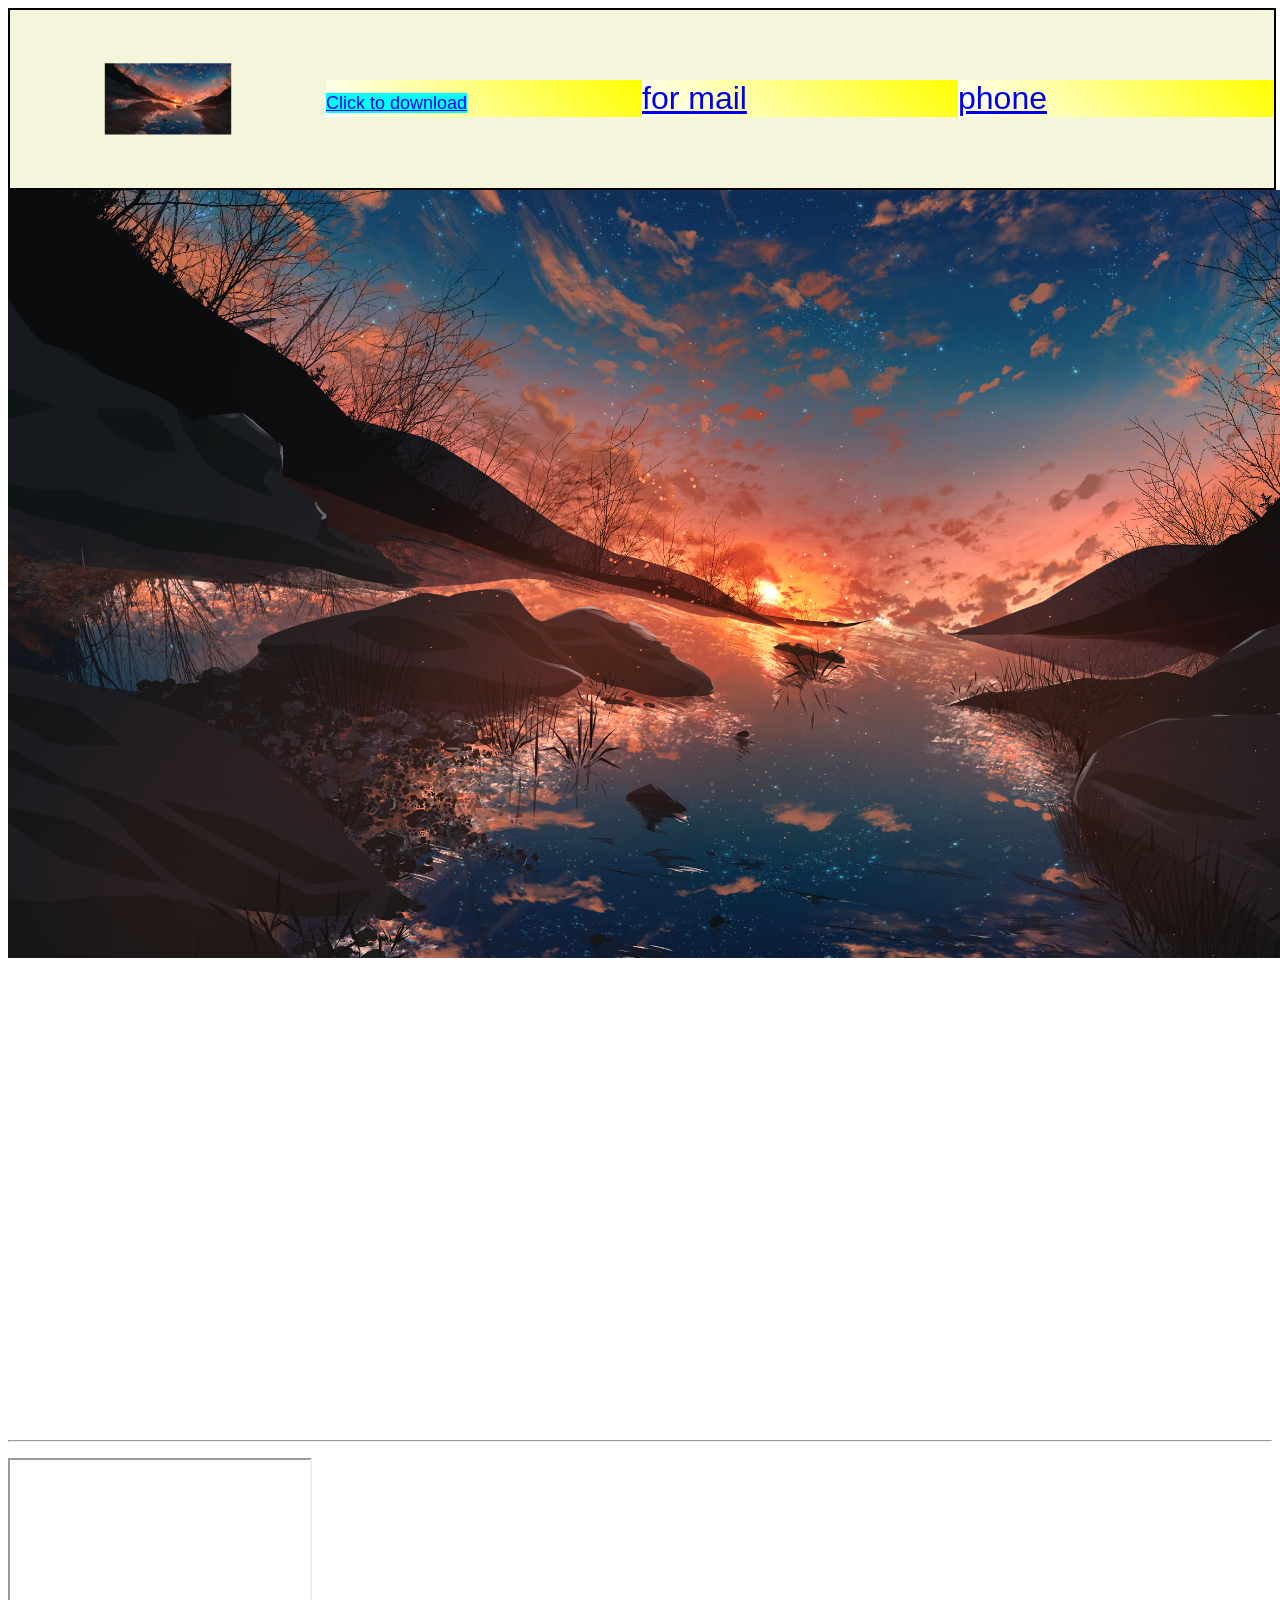
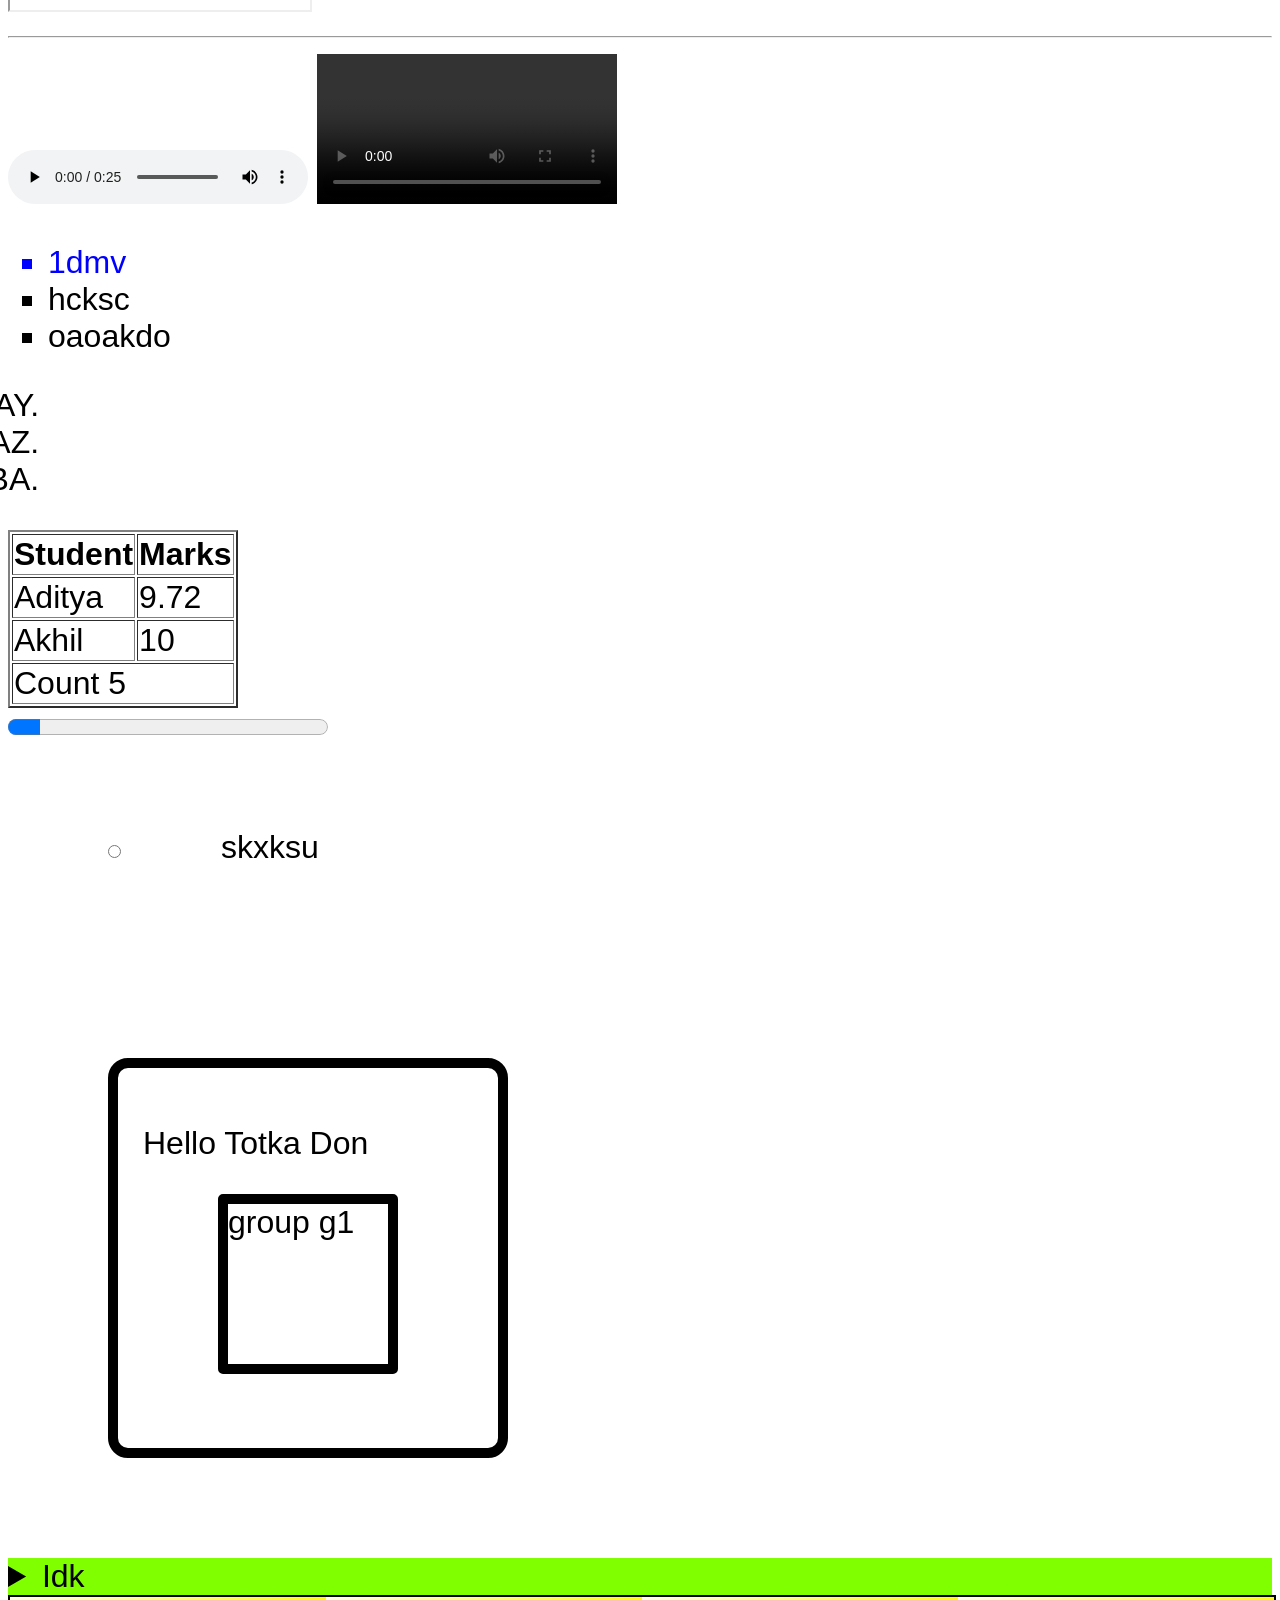
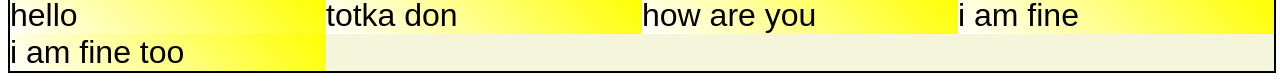
<file: index.html>
<!DOCTYPE html>
<html lang="en">
<head>
    <meta charset="UTF-8">
    <meta name="viewport" content="width=device-width, initial-scale=1.0">
    <title>Document</title>
    <link rel="stylesheet" href="style.css">
    <style>
        #anc{
            background-color: aqua;
            font-size: large;
        }
        body {
            font-size: 32px;
            overflow: auto;
        }
        details summary{
            background-color: chartreuse;
        }
        .pdiv{
            height: 400px;
            width: 400px;
            border: 10px solid black;
            border-radius: 5%;
            padding: 25px;
            margin: 100px;
            box-sizing: border-box;
        }
        .cdiv{
            height: 5em;
            width: 5em;
            border: 10px solid black;
            border-radius: 5px;
            margin: auto;
            margin-top: 10px;
        }
        .box{
            display: flex;
            border: 2px solid black;
            width: 100%;
            height: 40%;
            overflow: auto;
            justify-content: flex-start;
            align-items: center;
            background-color: beige;
            
            flex-wrap: wrap;
        }
        .cbox{
            height: 100%;
            width: 25%;
            object-fit: cover;
            
            background-image: linear-gradient(45deg,white,yellow);
        }
        
    </style>
</head>
<body>
    <nav>
        <div class="box">
            <img src="peakpx (1).jpg" alt="scenery" class="cbox" style="scale: 0.4;">
            <div class="cbox"><a href="peakpx (1).jpg" id="anc" download>Click to download</a></div>
            <div class="cbox"><a href="mailto:adityagupta8725@gmail.com">for mail</a></div>
            <div class="cbox"><a href="tel:+9199999999999999">phone</a></div>
        </div>
    </nav>
    <img src="peakpx (1).jpg" alt="scenery">
    <iframe src="https://www.google.com/maps/embed?pb=!1m18!1m12!1m3!1d27495.92465827259!2d76.6586581!3d30.521305399999996!2m3!1f0!2f0!3f0!3m2!1i1024!2i768!4f13.1!3m3!1m2!1s0x390fc32344a6e2d7%3A0x81b346dee91799ca!2sChitkara%20University!5e0!3m2!1sen!2sin!4v1783070271823!5m2!1sen!2sin" width="600" height="450" style="border:0;" allowfullscreen="" loading="lazy" referrerpolicy="strict-origin-when-cross-origin"></iframe>
    <hr><iframe src="https://www.wikipedia.org/" frameborder="100px"></iframe><hr>
    <audio controls>
        <source src="bombinsound-gentle-peaceful-gentle-music-26-second-499509.mp3">
    </audio>
    <video controls>
        <source src="">
    </video>
    <ul class="list-" type="square">
        <li style="color: blue;">1dmv</li>
        <li>hcksc</li>
        <li>oaoakdo</li>
    </ul>
    <ol class="lidtx" type="A" start="51">
        <li></li>
        <li></li>
        <li></li>
    </ol>
    <table border="2">
        <tr><th>Student</th><th>Marks</th></tr>
        <tr><td>Aditya</td><td >9.72</td></tr>
        <tr><td>Akhil</td><td>10</td></tr>
        <tr><td colspan="2">Count 5</td></tr>
    </table>
        <progress value="50" max="500"></progress><br>
        <input type="radio" name="mcq" style="margin: 100px;">skxksu <br>
        <div class="pdiv"><p>Hello Totka Don</p><div class="cdiv">group g1</div></div>
        <details>I dont know<summary>Idk</summary></details>

        <div class="box">
            <div class="cbox">hello</div>
            <div class="cbox">totka don</div>
            <div class="cbox">how are you</div>
            <div class="cbox">i am fine</div>
            <div class="cbox">i am fine too</div>
        </div>
</body>
</html>
</file>
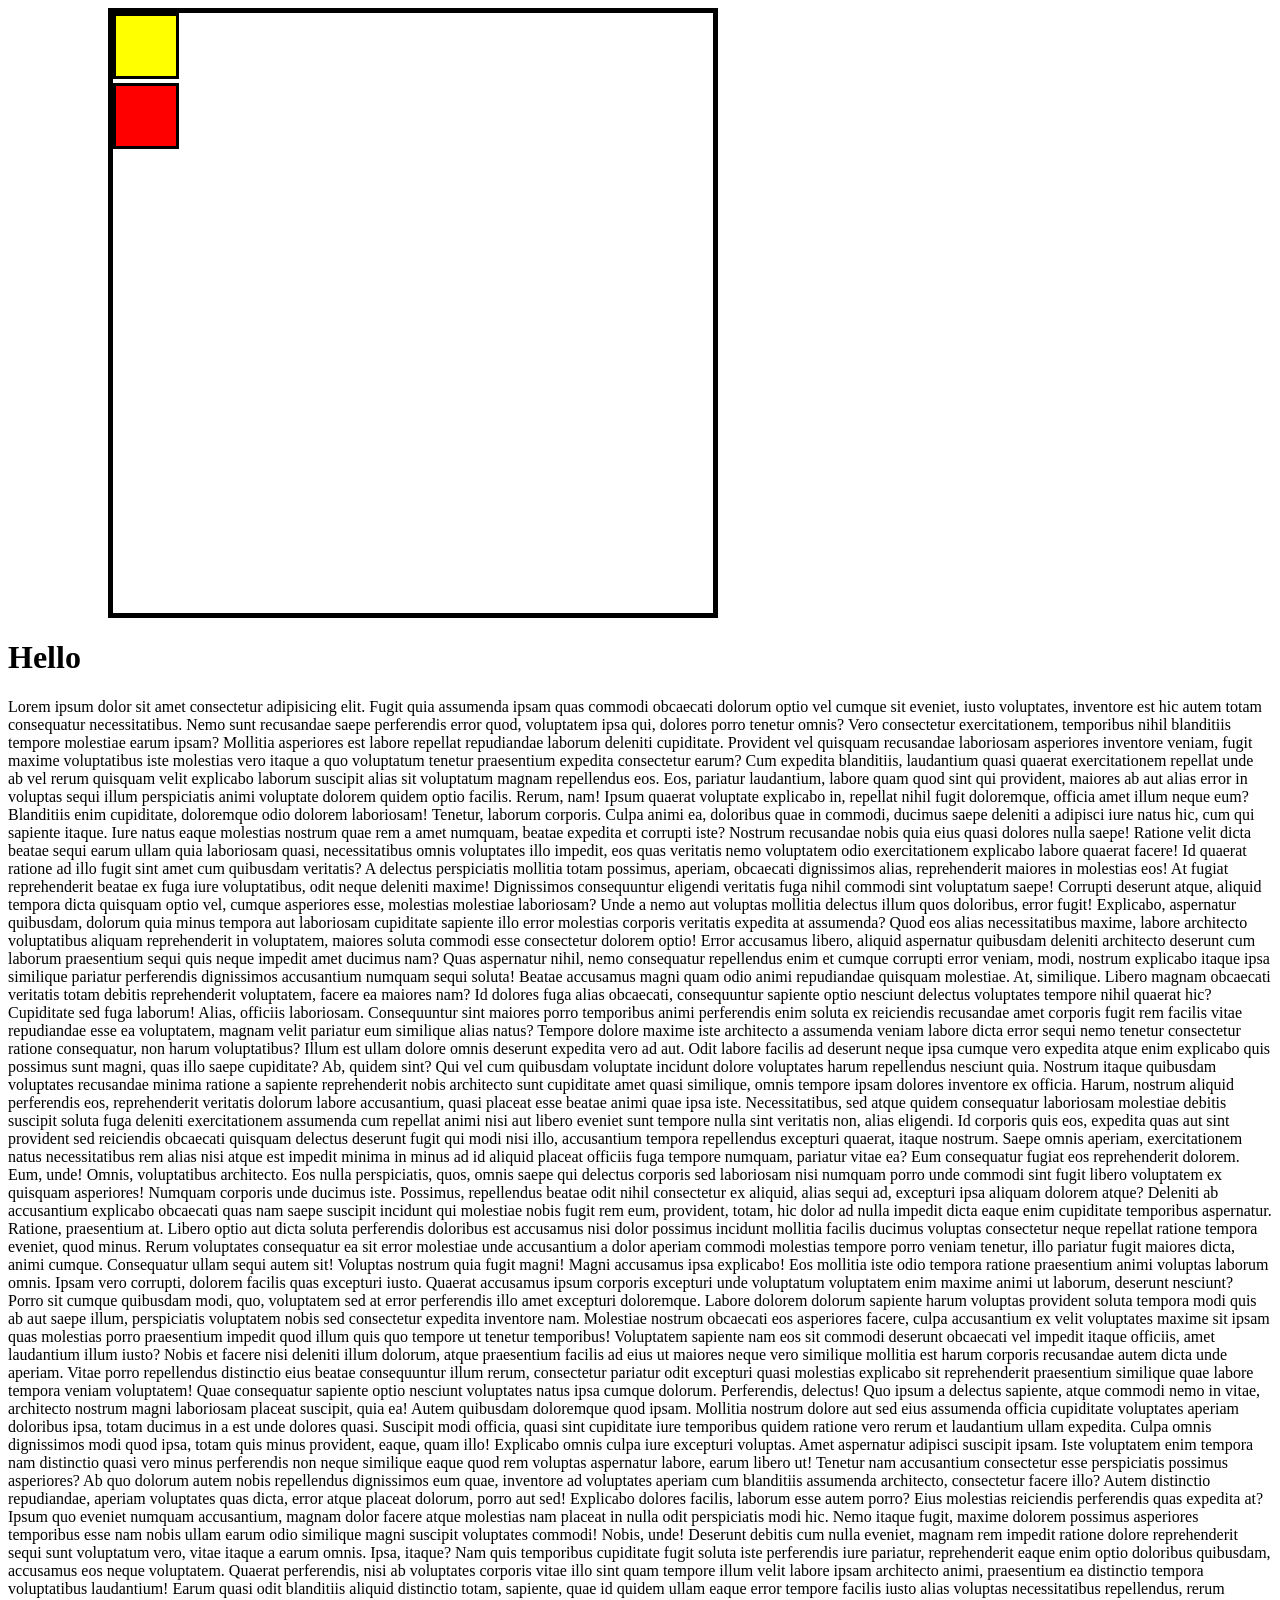
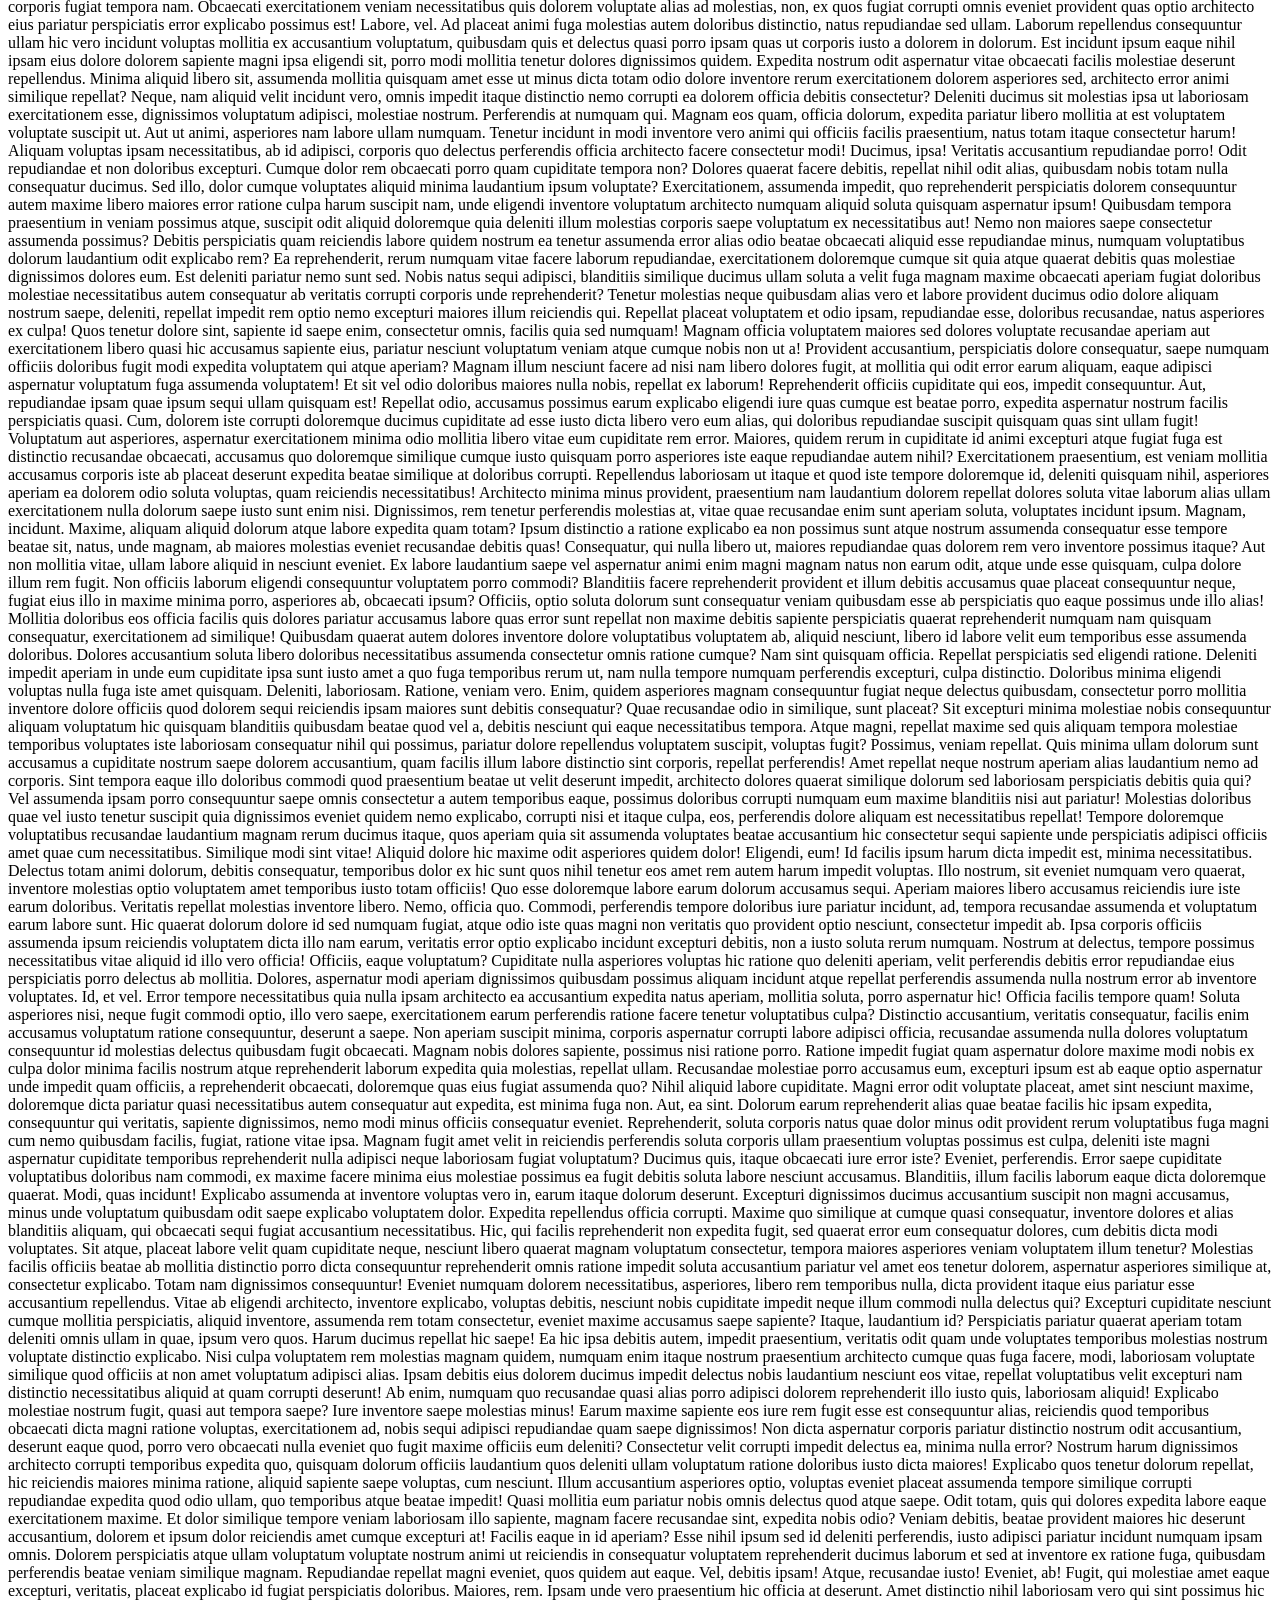
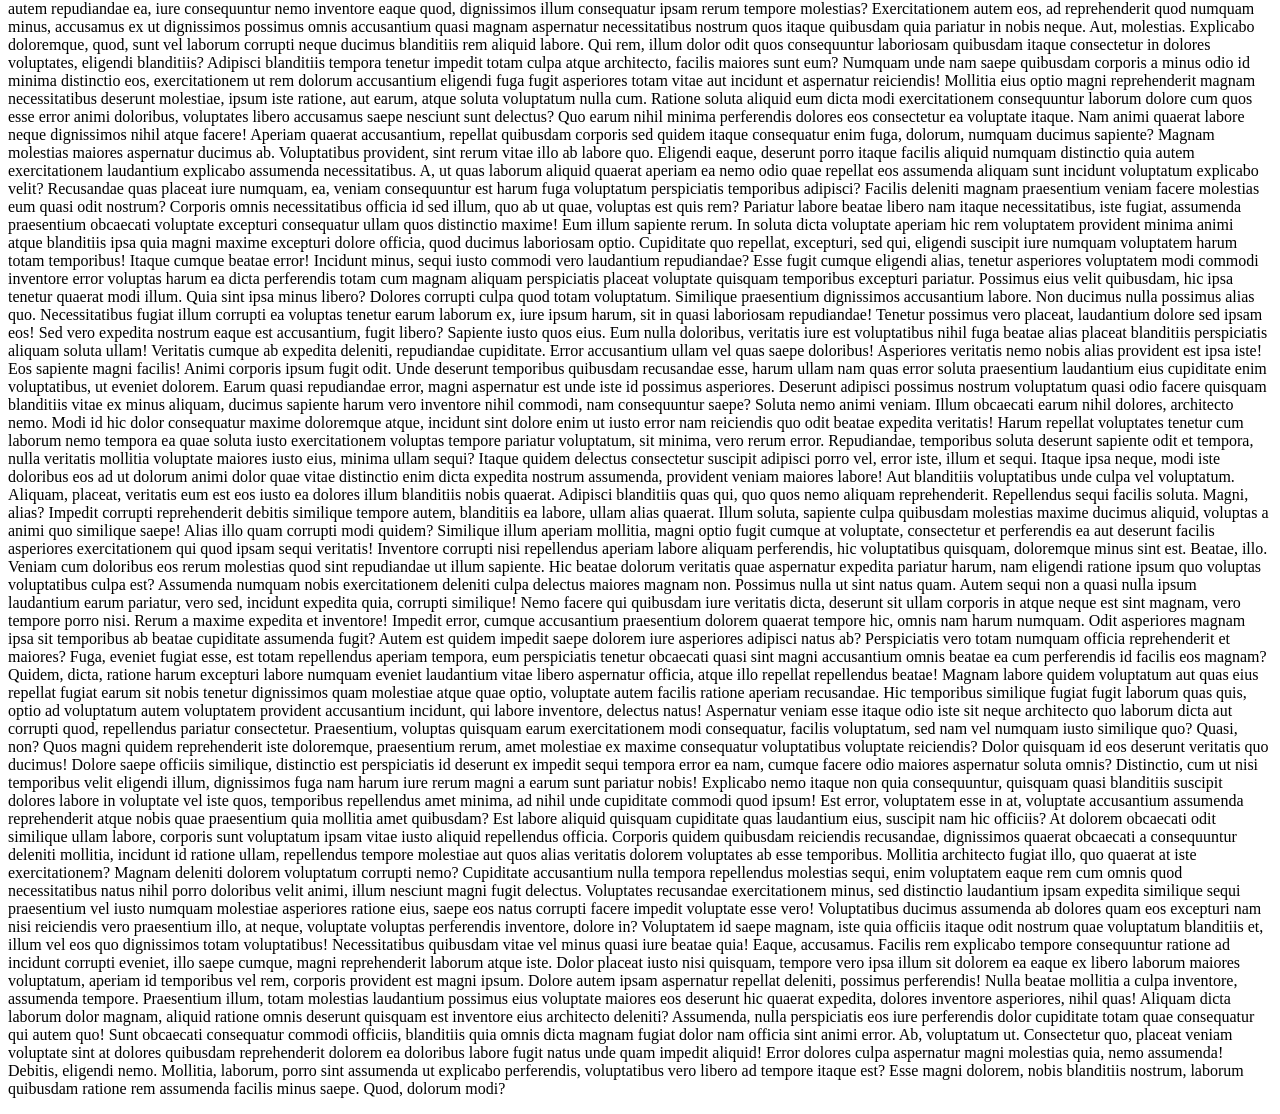
<file: absolute.html>
<!DOCTYPE html>
<html lang="en">
<head>
    <meta charset="UTF-8">
    <meta name="viewport" content="width=device-width, initial-scale=1.0">
    <title>Document</title>
    <style>
        .box{
            height: 600px;
            width : 600px;
            border: 5px solid black;
            position: relative;
            left: 100px;
            display: grid;
            grid-template-columns: repeat(4,1fr);
            /* overflow: auto; */
        }
        .cbox{
            height : 60px;
            width:60px;
            border: 3px solid black;
            position: absolute;

        }
        .b1{
            /* left:650px; */
            top: 70px;
            z-index:99 ;
            background-color: red;
        }
        .b2{
            background-color: yellow;
            z-index: 2;
        }
    </style>
</head>
<body>
    <div class="box">
        <div class="cbox b1"></div>
        <div class="cbox b2"></div>
        <div class="cbox"></div>
        <div class="cbox"></div>
        <div class="cbox"></div>
    </div>
    <h1 style="position: sticky;">Hello</h1>
    <p>Lorem ipsum dolor sit amet consectetur adipisicing elit. Fugit quia assumenda ipsam quas commodi obcaecati dolorum optio vel cumque sit eveniet, iusto voluptates, inventore est hic autem totam consequatur necessitatibus. Nemo sunt recusandae saepe perferendis error quod, voluptatem ipsa qui, dolores porro tenetur omnis? Vero consectetur exercitationem, temporibus nihil blanditiis tempore molestiae earum ipsam? Mollitia asperiores est labore repellat repudiandae laborum deleniti cupiditate. Provident vel quisquam recusandae laboriosam asperiores inventore veniam, fugit maxime voluptatibus iste molestias vero itaque a quo voluptatum tenetur praesentium expedita consectetur earum? Cum expedita blanditiis, laudantium quasi quaerat exercitationem repellat unde ab vel rerum quisquam velit explicabo laborum suscipit alias sit voluptatum magnam repellendus eos. Eos, pariatur laudantium, labore quam quod sint qui provident, maiores ab aut alias error in voluptas sequi illum perspiciatis animi voluptate dolorem quidem optio facilis. Rerum, nam! Ipsum quaerat voluptate explicabo in, repellat nihil fugit doloremque, officia amet illum neque eum? Blanditiis enim cupiditate, doloremque odio dolorem laboriosam! Tenetur, laborum corporis. Culpa animi ea, doloribus quae in commodi, ducimus saepe deleniti a adipisci iure natus hic, cum qui sapiente itaque. Iure natus eaque molestias nostrum quae rem a amet numquam, beatae expedita et corrupti iste? Nostrum recusandae nobis quia eius quasi dolores nulla saepe! Ratione velit dicta beatae sequi earum ullam quia laboriosam quasi, necessitatibus omnis voluptates illo impedit, eos quas veritatis nemo voluptatem odio exercitationem explicabo labore quaerat facere! Id quaerat ratione ad illo fugit sint amet cum quibusdam veritatis? A delectus perspiciatis mollitia totam possimus, aperiam, obcaecati dignissimos alias, reprehenderit maiores in molestias eos! At fugiat reprehenderit beatae ex fuga iure voluptatibus, odit neque deleniti maxime! Dignissimos consequuntur eligendi veritatis fuga nihil commodi sint voluptatum saepe! Corrupti deserunt atque, aliquid tempora dicta quisquam optio vel, cumque asperiores esse, molestias molestiae laboriosam? Unde a nemo aut voluptas mollitia delectus illum quos doloribus, error fugit! Explicabo, aspernatur quibusdam, dolorum quia minus tempora aut laboriosam cupiditate sapiente illo error molestias corporis veritatis expedita at assumenda? Quod eos alias necessitatibus maxime, labore architecto voluptatibus aliquam reprehenderit in voluptatem, maiores soluta commodi esse consectetur dolorem optio! Error accusamus libero, aliquid aspernatur quibusdam deleniti architecto deserunt cum laborum praesentium sequi quis neque impedit amet ducimus nam? Quas aspernatur nihil, nemo consequatur repellendus enim et cumque corrupti error veniam, modi, nostrum explicabo itaque ipsa similique pariatur perferendis dignissimos accusantium numquam sequi soluta! Beatae accusamus magni quam odio animi repudiandae quisquam molestiae. At, similique. Libero magnam obcaecati veritatis totam debitis reprehenderit voluptatem, facere ea maiores nam? Id dolores fuga alias obcaecati, consequuntur sapiente optio nesciunt delectus voluptates tempore nihil quaerat hic? Cupiditate sed fuga laborum! Alias, officiis laboriosam. Consequuntur sint maiores porro temporibus animi perferendis enim soluta ex reiciendis recusandae amet corporis fugit rem facilis vitae repudiandae esse ea voluptatem, magnam velit pariatur eum similique alias natus? Tempore dolore maxime iste architecto a assumenda veniam labore dicta error sequi nemo tenetur consectetur ratione consequatur, non harum voluptatibus? Illum est ullam dolore omnis deserunt expedita vero ad aut. Odit labore facilis ad deserunt neque ipsa cumque vero expedita atque enim explicabo quis possimus sunt magni, quas illo saepe cupiditate? Ab, quidem sint? Qui vel cum quibusdam voluptate incidunt dolore voluptates harum repellendus nesciunt quia. Nostrum itaque quibusdam voluptates recusandae minima ratione a sapiente reprehenderit nobis architecto sunt cupiditate amet quasi similique, omnis tempore ipsam dolores inventore ex officia. Harum, nostrum aliquid perferendis eos, reprehenderit veritatis dolorum labore accusantium, quasi placeat esse beatae animi quae ipsa iste. Necessitatibus, sed atque quidem consequatur laboriosam molestiae debitis suscipit soluta fuga deleniti exercitationem assumenda cum repellat animi nisi aut libero eveniet sunt tempore nulla sint veritatis non, alias eligendi. Id corporis quis eos, expedita quas aut sint provident sed reiciendis obcaecati quisquam delectus deserunt fugit qui modi nisi illo, accusantium tempora repellendus excepturi quaerat, itaque nostrum. Saepe omnis aperiam, exercitationem natus necessitatibus rem alias nisi atque est impedit minima in minus ad id aliquid placeat officiis fuga tempore numquam, pariatur vitae ea? Eum consequatur fugiat eos reprehenderit dolorem. Eum, unde! Omnis, voluptatibus architecto. Eos nulla perspiciatis, quos, omnis saepe qui delectus corporis sed laboriosam nisi numquam porro unde commodi sint fugit libero voluptatem ex quisquam asperiores! Numquam corporis unde ducimus iste. Possimus, repellendus beatae odit nihil consectetur ex aliquid, alias sequi ad, excepturi ipsa aliquam dolorem atque? Deleniti ab accusantium explicabo obcaecati quas nam saepe suscipit incidunt qui molestiae nobis fugit rem eum, provident, totam, hic dolor ad nulla impedit dicta eaque enim cupiditate temporibus aspernatur. Ratione, praesentium at. Libero optio aut dicta soluta perferendis doloribus est accusamus nisi dolor possimus incidunt mollitia facilis ducimus voluptas consectetur neque repellat ratione tempora eveniet, quod minus. Rerum voluptates consequatur ea sit error molestiae unde accusantium a dolor aperiam commodi molestias tempore porro veniam tenetur, illo pariatur fugit maiores dicta, animi cumque. Consequatur ullam sequi autem sit! Voluptas nostrum quia fugit magni! Magni accusamus ipsa explicabo! Eos mollitia iste odio tempora ratione praesentium animi voluptas laborum omnis. Ipsam vero corrupti, dolorem facilis quas excepturi iusto. Quaerat accusamus ipsum corporis excepturi unde voluptatum voluptatem enim maxime animi ut laborum, deserunt nesciunt? Porro sit cumque quibusdam modi, quo, voluptatem sed at error perferendis illo amet excepturi doloremque. Labore dolorem dolorum sapiente harum voluptas provident soluta tempora modi quis ab aut saepe illum, perspiciatis voluptatem nobis sed consectetur expedita inventore nam. Molestiae nostrum obcaecati eos asperiores facere, culpa accusantium ex velit voluptates maxime sit ipsam quas molestias porro praesentium impedit quod illum quis quo tempore ut tenetur temporibus! Voluptatem sapiente nam eos sit commodi deserunt obcaecati vel impedit itaque officiis, amet laudantium illum iusto? Nobis et facere nisi deleniti illum dolorum, atque praesentium facilis ad eius ut maiores neque vero similique mollitia est harum corporis recusandae autem dicta unde aperiam. Vitae porro repellendus distinctio eius beatae consequuntur illum rerum, consectetur pariatur odit excepturi quasi molestias explicabo sit reprehenderit praesentium similique quae labore tempora veniam voluptatem! Quae consequatur sapiente optio nesciunt voluptates natus ipsa cumque dolorum. Perferendis, delectus! Quo ipsum a delectus sapiente, atque commodi nemo in vitae, architecto nostrum magni laboriosam placeat suscipit, quia ea! Autem quibusdam doloremque quod ipsam. Mollitia nostrum dolore aut sed eius assumenda officia cupiditate voluptates aperiam doloribus ipsa, totam ducimus in a est unde dolores quasi. Suscipit modi officia, quasi sint cupiditate iure temporibus quidem ratione vero rerum et laudantium ullam expedita. Culpa omnis dignissimos modi quod ipsa, totam quis minus provident, eaque, quam illo! Explicabo omnis culpa iure excepturi voluptas. Amet aspernatur adipisci suscipit ipsam. Iste voluptatem enim tempora nam distinctio quasi vero minus perferendis non neque similique eaque quod rem voluptas aspernatur labore, earum libero ut! Tenetur nam accusantium consectetur esse perspiciatis possimus asperiores? Ab quo dolorum autem nobis repellendus dignissimos eum quae, inventore ad voluptates aperiam cum blanditiis assumenda architecto, consectetur facere illo? Autem distinctio repudiandae, aperiam voluptates quas dicta, error atque placeat dolorum, porro aut sed! Explicabo dolores facilis, laborum esse autem porro? Eius molestias reiciendis perferendis quas expedita at? Ipsum quo eveniet numquam accusantium, magnam dolor facere atque molestias nam placeat in nulla odit perspiciatis modi hic. Nemo itaque fugit, maxime dolorem possimus asperiores temporibus esse nam nobis ullam earum odio similique magni suscipit voluptates commodi! Nobis, unde! Deserunt debitis cum nulla eveniet, magnam rem impedit ratione dolore reprehenderit sequi sunt voluptatum vero, vitae itaque a earum omnis. Ipsa, itaque? Nam quis temporibus cupiditate fugit soluta iste perferendis iure pariatur, reprehenderit eaque enim optio doloribus quibusdam, accusamus eos neque voluptatem. Quaerat perferendis, nisi ab voluptates corporis vitae illo sint quam tempore illum velit labore ipsam architecto animi, praesentium ea distinctio tempora voluptatibus laudantium! Earum quasi odit blanditiis aliquid distinctio totam, sapiente, quae id quidem ullam eaque error tempore facilis iusto alias voluptas necessitatibus repellendus, rerum corporis fugiat tempora nam. Obcaecati exercitationem veniam necessitatibus quis dolorem voluptate alias ad molestias, non, ex quos fugiat corrupti omnis eveniet provident quas optio architecto eius pariatur perspiciatis error explicabo possimus est! Labore, vel. Ad placeat animi fuga molestias autem doloribus distinctio, natus repudiandae sed ullam. Laborum repellendus consequuntur ullam hic vero incidunt voluptas mollitia ex accusantium voluptatum, quibusdam quis et delectus quasi porro ipsam quas ut corporis iusto a dolorem in dolorum. Est incidunt ipsum eaque nihil ipsam eius dolore dolorem sapiente magni ipsa eligendi sit, porro modi mollitia tenetur dolores dignissimos quidem. Expedita nostrum odit aspernatur vitae obcaecati facilis molestiae deserunt repellendus. Minima aliquid libero sit, assumenda mollitia quisquam amet esse ut minus dicta totam odio dolore inventore rerum exercitationem dolorem asperiores sed, architecto error animi similique repellat? Neque, nam aliquid velit incidunt vero, omnis impedit itaque distinctio nemo corrupti ea dolorem officia debitis consectetur? Deleniti ducimus sit molestias ipsa ut laboriosam exercitationem esse, dignissimos voluptatum adipisci, molestiae nostrum. Perferendis at numquam qui. Magnam eos quam, officia dolorum, expedita pariatur libero mollitia at est voluptatem voluptate suscipit ut. Aut ut animi, asperiores nam labore ullam numquam. Tenetur incidunt in modi inventore vero animi qui officiis facilis praesentium, natus totam itaque consectetur harum! Aliquam voluptas ipsam necessitatibus, ab id adipisci, corporis quo delectus perferendis officia architecto facere consectetur modi! Ducimus, ipsa! Veritatis accusantium repudiandae porro! Odit repudiandae et non doloribus excepturi. Cumque dolor rem obcaecati porro quam cupiditate tempora non? Dolores quaerat facere debitis, repellat nihil odit alias, quibusdam nobis totam nulla consequatur ducimus. Sed illo, dolor cumque voluptates aliquid minima laudantium ipsum voluptate? Exercitationem, assumenda impedit, quo reprehenderit perspiciatis dolorem consequuntur autem maxime libero maiores error ratione culpa harum suscipit nam, unde eligendi inventore voluptatum architecto numquam aliquid soluta quisquam aspernatur ipsum! Quibusdam tempora praesentium in veniam possimus atque, suscipit odit aliquid doloremque quia deleniti illum molestias corporis saepe voluptatum ex necessitatibus aut! Nemo non maiores saepe consectetur assumenda possimus? Debitis perspiciatis quam reiciendis labore quidem nostrum ea tenetur assumenda error alias odio beatae obcaecati aliquid esse repudiandae minus, numquam voluptatibus dolorum laudantium odit explicabo rem? Ea reprehenderit, rerum numquam vitae facere laborum repudiandae, exercitationem doloremque cumque sit quia atque quaerat debitis quas molestiae dignissimos dolores eum. Est deleniti pariatur nemo sunt sed. Nobis natus sequi adipisci, blanditiis similique ducimus ullam soluta a velit fuga magnam maxime obcaecati aperiam fugiat doloribus molestiae necessitatibus autem consequatur ab veritatis corrupti corporis unde reprehenderit? Tenetur molestias neque quibusdam alias vero et labore provident ducimus odio dolore aliquam nostrum saepe, deleniti, repellat impedit rem optio nemo excepturi maiores illum reiciendis qui. Repellat placeat voluptatem et odio ipsam, repudiandae esse, doloribus recusandae, natus asperiores ex culpa! Quos tenetur dolore sint, sapiente id saepe enim, consectetur omnis, facilis quia sed numquam! Magnam officia voluptatem maiores sed dolores voluptate recusandae aperiam aut exercitationem libero quasi hic accusamus sapiente eius, pariatur nesciunt voluptatum veniam atque cumque nobis non ut a! Provident accusantium, perspiciatis dolore consequatur, saepe numquam officiis doloribus fugit modi expedita voluptatem qui atque aperiam? Magnam illum nesciunt facere ad nisi nam libero dolores fugit, at mollitia qui odit error earum aliquam, eaque adipisci aspernatur voluptatum fuga assumenda voluptatem! Et sit vel odio doloribus maiores nulla nobis, repellat ex laborum! Reprehenderit officiis cupiditate qui eos, impedit consequuntur. Aut, repudiandae ipsam quae ipsum sequi ullam quisquam est! Repellat odio, accusamus possimus earum explicabo eligendi iure quas cumque est beatae porro, expedita aspernatur nostrum facilis perspiciatis quasi. Cum, dolorem iste corrupti doloremque ducimus cupiditate ad esse iusto dicta libero vero eum alias, qui doloribus repudiandae suscipit quisquam quas sint ullam fugit! Voluptatum aut asperiores, aspernatur exercitationem minima odio mollitia libero vitae eum cupiditate rem error. Maiores, quidem rerum in cupiditate id animi excepturi atque fugiat fuga est distinctio recusandae obcaecati, accusamus quo doloremque similique cumque iusto quisquam porro asperiores iste eaque repudiandae autem nihil? Exercitationem praesentium, est veniam mollitia accusamus corporis iste ab placeat deserunt expedita beatae similique at doloribus corrupti. Repellendus laboriosam ut itaque et quod iste tempore doloremque id, deleniti quisquam nihil, asperiores aperiam ea dolorem odio soluta voluptas, quam reiciendis necessitatibus! Architecto minima minus provident, praesentium nam laudantium dolorem repellat dolores soluta vitae laborum alias ullam exercitationem nulla dolorum saepe iusto sunt enim nisi. Dignissimos, rem tenetur perferendis molestias at, vitae quae recusandae enim sunt aperiam soluta, voluptates incidunt ipsum. Magnam, incidunt. Maxime, aliquam aliquid dolorum atque labore expedita quam totam? Ipsum distinctio a ratione explicabo ea non possimus sunt atque nostrum assumenda consequatur esse tempore beatae sit, natus, unde magnam, ab maiores molestias eveniet recusandae debitis quas! Consequatur, qui nulla libero ut, maiores repudiandae quas dolorem rem vero inventore possimus itaque? Aut non mollitia vitae, ullam labore aliquid in nesciunt eveniet. Ex labore laudantium saepe vel aspernatur animi enim magni magnam natus non earum odit, atque unde esse quisquam, culpa dolore illum rem fugit. Non officiis laborum eligendi consequuntur voluptatem porro commodi? Blanditiis facere reprehenderit provident et illum debitis accusamus quae placeat consequuntur neque, fugiat eius illo in maxime minima porro, asperiores ab, obcaecati ipsum? Officiis, optio soluta dolorum sunt consequatur veniam quibusdam esse ab perspiciatis quo eaque possimus unde illo alias! Mollitia doloribus eos officia facilis quis dolores pariatur accusamus labore quas error sunt repellat non maxime debitis sapiente perspiciatis quaerat reprehenderit numquam nam quisquam consequatur, exercitationem ad similique! Quibusdam quaerat autem dolores inventore dolore voluptatibus voluptatem ab, aliquid nesciunt, libero id labore velit eum temporibus esse assumenda doloribus. Dolores accusantium soluta libero doloribus necessitatibus assumenda consectetur omnis ratione cumque? Nam sint quisquam officia. Repellat perspiciatis sed eligendi ratione. Deleniti impedit aperiam in unde eum cupiditate ipsa sunt iusto amet a quo fuga temporibus rerum ut, nam nulla tempore numquam perferendis excepturi, culpa distinctio. Doloribus minima eligendi voluptas nulla fuga iste amet quisquam. Deleniti, laboriosam. Ratione, veniam vero. Enim, quidem asperiores magnam consequuntur fugiat neque delectus quibusdam, consectetur porro mollitia inventore dolore officiis quod dolorem sequi reiciendis ipsam maiores sunt debitis consequatur? Quae recusandae odio in similique, sunt placeat? Sit excepturi minima molestiae nobis consequuntur aliquam voluptatum hic quisquam blanditiis quibusdam beatae quod vel a, debitis nesciunt qui eaque necessitatibus tempora. Atque magni, repellat maxime sed quis aliquam tempora molestiae temporibus voluptates iste laboriosam consequatur nihil qui possimus, pariatur dolore repellendus voluptatem suscipit, voluptas fugit? Possimus, veniam repellat. Quis minima ullam dolorum sunt accusamus a cupiditate nostrum saepe dolorem accusantium, quam facilis illum labore distinctio sint corporis, repellat perferendis! Amet repellat neque nostrum aperiam alias laudantium nemo ad corporis. Sint tempora eaque illo doloribus commodi quod praesentium beatae ut velit deserunt impedit, architecto dolores quaerat similique dolorum sed laboriosam perspiciatis debitis quia qui? Vel assumenda ipsam porro consequuntur saepe omnis consectetur a autem temporibus eaque, possimus doloribus corrupti numquam eum maxime blanditiis nisi aut pariatur! Molestias doloribus quae vel iusto tenetur suscipit quia dignissimos eveniet quidem nemo explicabo, corrupti nisi et itaque culpa, eos, perferendis dolore aliquam est necessitatibus repellat! Tempore doloremque voluptatibus recusandae laudantium magnam rerum ducimus itaque, quos aperiam quia sit assumenda voluptates beatae accusantium hic consectetur sequi sapiente unde perspiciatis adipisci officiis amet quae cum necessitatibus. Similique modi sint vitae! Aliquid dolore hic maxime odit asperiores quidem dolor! Eligendi, eum! Id facilis ipsum harum dicta impedit est, minima necessitatibus. Delectus totam animi dolorum, debitis consequatur, temporibus dolor ex hic sunt quos nihil tenetur eos amet rem autem harum impedit voluptas. Illo nostrum, sit eveniet numquam vero quaerat, inventore molestias optio voluptatem amet temporibus iusto totam officiis! Quo esse doloremque labore earum dolorum accusamus sequi. Aperiam maiores libero accusamus reiciendis iure iste earum doloribus. Veritatis repellat molestias inventore libero. Nemo, officia quo. Commodi, perferendis tempore doloribus iure pariatur incidunt, ad, tempora recusandae assumenda et voluptatum earum labore sunt. Hic quaerat dolorum dolore id sed numquam fugiat, atque odio iste quas magni non veritatis quo provident optio nesciunt, consectetur impedit ab. Ipsa corporis officiis assumenda ipsum reiciendis voluptatem dicta illo nam earum, veritatis error optio explicabo incidunt excepturi debitis, non a iusto soluta rerum numquam. Nostrum at delectus, tempore possimus necessitatibus vitae aliquid id illo vero officia! Officiis, eaque voluptatum? Cupiditate nulla asperiores voluptas hic ratione quo deleniti aperiam, velit perferendis debitis error repudiandae eius perspiciatis porro delectus ab mollitia. Dolores, aspernatur modi aperiam dignissimos quibusdam possimus aliquam incidunt atque repellat perferendis assumenda nulla nostrum error ab inventore voluptates. Id, et vel. Error tempore necessitatibus quia nulla ipsam architecto ea accusantium expedita natus aperiam, mollitia soluta, porro aspernatur hic! Officia facilis tempore quam! Soluta asperiores nisi, neque fugit commodi optio, illo vero saepe, exercitationem earum perferendis ratione facere tenetur voluptatibus culpa? Distinctio accusantium, veritatis consequatur, facilis enim accusamus voluptatum ratione consequuntur, deserunt a saepe. Non aperiam suscipit minima, corporis aspernatur corrupti labore adipisci officia, recusandae assumenda nulla dolores voluptatum consequuntur id molestias delectus quibusdam fugit obcaecati. Magnam nobis dolores sapiente, possimus nisi ratione porro. Ratione impedit fugiat quam aspernatur dolore maxime modi nobis ex culpa dolor minima facilis nostrum atque reprehenderit laborum expedita quia molestias, repellat ullam. Recusandae molestiae porro accusamus eum, excepturi ipsum est ab eaque optio aspernatur unde impedit quam officiis, a reprehenderit obcaecati, doloremque quas eius fugiat assumenda quo? Nihil aliquid labore cupiditate. Magni error odit voluptate placeat, amet sint nesciunt maxime, doloremque dicta pariatur quasi necessitatibus autem consequatur aut expedita, est minima fuga non. Aut, ea sint. Dolorum earum reprehenderit alias quae beatae facilis hic ipsam expedita, consequuntur qui veritatis, sapiente dignissimos, nemo modi minus officiis consequatur eveniet. Reprehenderit, soluta corporis natus quae dolor minus odit provident rerum voluptatibus fuga magni cum nemo quibusdam facilis, fugiat, ratione vitae ipsa. Magnam fugit amet velit in reiciendis perferendis soluta corporis ullam praesentium voluptas possimus est culpa, deleniti iste magni aspernatur cupiditate temporibus reprehenderit nulla adipisci neque laboriosam fugiat voluptatum? Ducimus quis, itaque obcaecati iure error iste? Eveniet, perferendis. Error saepe cupiditate voluptatibus doloribus nam commodi, ex maxime facere minima eius molestiae possimus ea fugit debitis soluta labore nesciunt accusamus. Blanditiis, illum facilis laborum eaque dicta doloremque quaerat. Modi, quas incidunt! Explicabo assumenda at inventore voluptas vero in, earum itaque dolorum deserunt. Excepturi dignissimos ducimus accusantium suscipit non magni accusamus, minus unde voluptatum quibusdam odit saepe explicabo voluptatem dolor. Expedita repellendus officia corrupti. Maxime quo similique at cumque quasi consequatur, inventore dolores et alias blanditiis aliquam, qui obcaecati sequi fugiat accusantium necessitatibus. Hic, qui facilis reprehenderit non expedita fugit, sed quaerat error eum consequatur dolores, cum debitis dicta modi voluptates. Sit atque, placeat labore velit quam cupiditate neque, nesciunt libero quaerat magnam voluptatum consectetur, tempora maiores asperiores veniam voluptatem illum tenetur? Molestias facilis officiis beatae ab mollitia distinctio porro dicta consequuntur reprehenderit omnis ratione impedit soluta accusantium pariatur vel amet eos tenetur dolorem, aspernatur asperiores similique at, consectetur explicabo. Totam nam dignissimos consequuntur! Eveniet numquam dolorem necessitatibus, asperiores, libero rem temporibus nulla, dicta provident itaque eius pariatur esse accusantium repellendus. Vitae ab eligendi architecto, inventore explicabo, voluptas debitis, nesciunt nobis cupiditate impedit neque illum commodi nulla delectus qui? Excepturi cupiditate nesciunt cumque mollitia perspiciatis, aliquid inventore, assumenda rem totam consectetur, eveniet maxime accusamus saepe sapiente? Itaque, laudantium id? Perspiciatis pariatur quaerat aperiam totam deleniti omnis ullam in quae, ipsum vero quos. Harum ducimus repellat hic saepe! Ea hic ipsa debitis autem, impedit praesentium, veritatis odit quam unde voluptates temporibus molestias nostrum voluptate distinctio explicabo. Nisi culpa voluptatem rem molestias magnam quidem, numquam enim itaque nostrum praesentium architecto cumque quas fuga facere, modi, laboriosam voluptate similique quod officiis at non amet voluptatum adipisci alias. Ipsam debitis eius dolorem ducimus impedit delectus nobis laudantium nesciunt eos vitae, repellat voluptatibus velit excepturi nam distinctio necessitatibus aliquid at quam corrupti deserunt! Ab enim, numquam quo recusandae quasi alias porro adipisci dolorem reprehenderit illo iusto quis, laboriosam aliquid! Explicabo molestiae nostrum fugit, quasi aut tempora saepe? Iure inventore saepe molestias minus! Earum maxime sapiente eos iure rem fugit esse est consequuntur alias, reiciendis quod temporibus obcaecati dicta magni ratione voluptas, exercitationem ad, nobis sequi adipisci repudiandae quam saepe dignissimos! Non dicta aspernatur corporis pariatur distinctio nostrum odit accusantium, deserunt eaque quod, porro vero obcaecati nulla eveniet quo fugit maxime officiis eum deleniti? Consectetur velit corrupti impedit delectus ea, minima nulla error? Nostrum harum dignissimos architecto corrupti temporibus expedita quo, quisquam dolorum officiis laudantium quos deleniti ullam voluptatum ratione doloribus iusto dicta maiores! Explicabo quos tenetur dolorum repellat, hic reiciendis maiores minima ratione, aliquid sapiente saepe voluptas, cum nesciunt. Illum accusantium asperiores optio, voluptas eveniet placeat assumenda tempore similique corrupti repudiandae expedita quod odio ullam, quo temporibus atque beatae impedit! Quasi mollitia eum pariatur nobis omnis delectus quod atque saepe. Odit totam, quis qui dolores expedita labore eaque exercitationem maxime. Et dolor similique tempore veniam laboriosam illo sapiente, magnam facere recusandae sint, expedita nobis odio? Veniam debitis, beatae provident maiores hic deserunt accusantium, dolorem et ipsum dolor reiciendis amet cumque excepturi at! Facilis eaque in id aperiam? Esse nihil ipsum sed id deleniti perferendis, iusto adipisci pariatur incidunt numquam ipsam omnis. Dolorem perspiciatis atque ullam voluptatum voluptate nostrum animi ut reiciendis in consequatur voluptatem reprehenderit ducimus laborum et sed at inventore ex ratione fuga, quibusdam perferendis beatae veniam similique magnam. Repudiandae repellat magni eveniet, quos quidem aut eaque. Vel, debitis ipsam! Atque, recusandae iusto! Eveniet, ab! Fugit, qui molestiae amet eaque excepturi, veritatis, placeat explicabo id fugiat perspiciatis doloribus. Maiores, rem. Ipsam unde vero praesentium hic officia at deserunt. Amet distinctio nihil laboriosam vero qui sint possimus hic autem repudiandae ea, iure consequuntur nemo inventore eaque quod, dignissimos illum consequatur ipsam rerum tempore molestias? Exercitationem autem eos, ad reprehenderit quod numquam minus, accusamus ex ut dignissimos possimus omnis accusantium quasi magnam aspernatur necessitatibus nostrum quos itaque quibusdam quia pariatur in nobis neque. Aut, molestias. Explicabo doloremque, quod, sunt vel laborum corrupti neque ducimus blanditiis rem aliquid labore. Qui rem, illum dolor odit quos consequuntur laboriosam quibusdam itaque consectetur in dolores voluptates, eligendi blanditiis? Adipisci blanditiis tempora tenetur impedit totam culpa atque architecto, facilis maiores sunt eum? Numquam unde nam saepe quibusdam corporis a minus odio id minima distinctio eos, exercitationem ut rem dolorum accusantium eligendi fuga fugit asperiores totam vitae aut incidunt et aspernatur reiciendis! Mollitia eius optio magni reprehenderit magnam necessitatibus deserunt molestiae, ipsum iste ratione, aut earum, atque soluta voluptatum nulla cum. Ratione soluta aliquid eum dicta modi exercitationem consequuntur laborum dolore cum quos esse error animi doloribus, voluptates libero accusamus saepe nesciunt sunt delectus? Quo earum nihil minima perferendis dolores eos consectetur ea voluptate itaque. Nam animi quaerat labore neque dignissimos nihil atque facere! Aperiam quaerat accusantium, repellat quibusdam corporis sed quidem itaque consequatur enim fuga, dolorum, numquam ducimus sapiente? Magnam molestias maiores aspernatur ducimus ab. Voluptatibus provident, sint rerum vitae illo ab labore quo. Eligendi eaque, deserunt porro itaque facilis aliquid numquam distinctio quia autem exercitationem laudantium explicabo assumenda necessitatibus. A, ut quas laborum aliquid quaerat aperiam ea nemo odio quae repellat eos assumenda aliquam sunt incidunt voluptatum explicabo velit? Recusandae quas placeat iure numquam, ea, veniam consequuntur est harum fuga voluptatum perspiciatis temporibus adipisci? Facilis deleniti magnam praesentium veniam facere molestias eum quasi odit nostrum? Corporis omnis necessitatibus officia id sed illum, quo ab ut quae, voluptas est quis rem? Pariatur labore beatae libero nam itaque necessitatibus, iste fugiat, assumenda praesentium obcaecati voluptate excepturi consequatur ullam quos distinctio maxime! Eum illum sapiente rerum. In soluta dicta voluptate aperiam hic rem voluptatem provident minima animi atque blanditiis ipsa quia magni maxime excepturi dolore officia, quod ducimus laboriosam optio. Cupiditate quo repellat, excepturi, sed qui, eligendi suscipit iure numquam voluptatem harum totam temporibus! Itaque cumque beatae error! Incidunt minus, sequi iusto commodi vero laudantium repudiandae? Esse fugit cumque eligendi alias, tenetur asperiores voluptatem modi commodi inventore error voluptas harum ea dicta perferendis totam cum magnam aliquam perspiciatis placeat voluptate quisquam temporibus excepturi pariatur. Possimus eius velit quibusdam, hic ipsa tenetur quaerat modi illum. Quia sint ipsa minus libero? Dolores corrupti culpa quod totam voluptatum. Similique praesentium dignissimos accusantium labore. Non ducimus nulla possimus alias quo. Necessitatibus fugiat illum corrupti ea voluptas tenetur earum laborum ex, iure ipsum harum, sit in quasi laboriosam repudiandae! Tenetur possimus vero placeat, laudantium dolore sed ipsam eos! Sed vero expedita nostrum eaque est accusantium, fugit libero? Sapiente iusto quos eius. Eum nulla doloribus, veritatis iure est voluptatibus nihil fuga beatae alias placeat blanditiis perspiciatis aliquam soluta ullam! Veritatis cumque ab expedita deleniti, repudiandae cupiditate. Error accusantium ullam vel quas saepe doloribus! Asperiores veritatis nemo nobis alias provident est ipsa iste! Eos sapiente magni facilis! Animi corporis ipsum fugit odit. Unde deserunt temporibus quibusdam recusandae esse, harum ullam nam quas error soluta praesentium laudantium eius cupiditate enim voluptatibus, ut eveniet dolorem. Earum quasi repudiandae error, magni aspernatur est unde iste id possimus asperiores. Deserunt adipisci possimus nostrum voluptatum quasi odio facere quisquam blanditiis vitae ex minus aliquam, ducimus sapiente harum vero inventore nihil commodi, nam consequuntur saepe? Soluta nemo animi veniam. Illum obcaecati earum nihil dolores, architecto nemo. Modi id hic dolor consequatur maxime doloremque atque, incidunt sint dolore enim ut iusto error nam reiciendis quo odit beatae expedita veritatis! Harum repellat voluptates tenetur cum laborum nemo tempora ea quae soluta iusto exercitationem voluptas tempore pariatur voluptatum, sit minima, vero rerum error. Repudiandae, temporibus soluta deserunt sapiente odit et tempora, nulla veritatis mollitia voluptate maiores iusto eius, minima ullam sequi? Itaque quidem delectus consectetur suscipit adipisci porro vel, error iste, illum et sequi. Itaque ipsa neque, modi iste doloribus eos ad ut dolorum animi dolor quae vitae distinctio enim dicta expedita nostrum assumenda, provident veniam maiores labore! Aut blanditiis voluptatibus unde culpa vel voluptatum. Aliquam, placeat, veritatis eum est eos iusto ea dolores illum blanditiis nobis quaerat. Adipisci blanditiis quas qui, quo quos nemo aliquam reprehenderit. Repellendus sequi facilis soluta. Magni, alias? Impedit corrupti reprehenderit debitis similique tempore autem, blanditiis ea labore, ullam alias quaerat. Illum soluta, sapiente culpa quibusdam molestias maxime ducimus aliquid, voluptas a animi quo similique saepe! Alias illo quam corrupti modi quidem? Similique illum aperiam mollitia, magni optio fugit cumque at voluptate, consectetur et perferendis ea aut deserunt facilis asperiores exercitationem qui quod ipsam sequi veritatis! Inventore corrupti nisi repellendus aperiam labore aliquam perferendis, hic voluptatibus quisquam, doloremque minus sint est. Beatae, illo. Veniam cum doloribus eos rerum molestias quod sint repudiandae ut illum sapiente. Hic beatae dolorum veritatis quae aspernatur expedita pariatur harum, nam eligendi ratione ipsum quo voluptas voluptatibus culpa est? Assumenda numquam nobis exercitationem deleniti culpa delectus maiores magnam non. Possimus nulla ut sint natus quam. Autem sequi non a quasi nulla ipsum laudantium earum pariatur, vero sed, incidunt expedita quia, corrupti similique! Nemo facere qui quibusdam iure veritatis dicta, deserunt sit ullam corporis in atque neque est sint magnam, vero tempore porro nisi. Rerum a maxime expedita et inventore! Impedit error, cumque accusantium praesentium dolorem quaerat tempore hic, omnis nam harum numquam. Odit asperiores magnam ipsa sit temporibus ab beatae cupiditate assumenda fugit? Autem est quidem impedit saepe dolorem iure asperiores adipisci natus ab? Perspiciatis vero totam numquam officia reprehenderit et maiores? Fuga, eveniet fugiat esse, est totam repellendus aperiam tempora, eum perspiciatis tenetur obcaecati quasi sint magni accusantium omnis beatae ea cum perferendis id facilis eos magnam? Quidem, dicta, ratione harum excepturi labore numquam eveniet laudantium vitae libero aspernatur officia, atque illo repellat repellendus beatae! Magnam labore quidem voluptatum aut quas eius repellat fugiat earum sit nobis tenetur dignissimos quam molestiae atque quae optio, voluptate autem facilis ratione aperiam recusandae. Hic temporibus similique fugiat fugit laborum quas quis, optio ad voluptatum autem voluptatem provident accusantium incidunt, qui labore inventore, delectus natus! Aspernatur veniam esse itaque odio iste sit neque architecto quo laborum dicta aut corrupti quod, repellendus pariatur consectetur. Praesentium, voluptas quisquam earum exercitationem modi consequatur, facilis voluptatum, sed nam vel numquam iusto similique quo? Quasi, non? Quos magni quidem reprehenderit iste doloremque, praesentium rerum, amet molestiae ex maxime consequatur voluptatibus voluptate reiciendis? Dolor quisquam id eos deserunt veritatis quo ducimus! Dolore saepe officiis similique, distinctio est perspiciatis id deserunt ex impedit sequi tempora error ea nam, cumque facere odio maiores aspernatur soluta omnis? Distinctio, cum ut nisi temporibus velit eligendi illum, dignissimos fuga nam harum iure rerum magni a earum sunt pariatur nobis! Explicabo nemo itaque non quia consequuntur, quisquam quasi blanditiis suscipit dolores labore in voluptate vel iste quos, temporibus repellendus amet minima, ad nihil unde cupiditate commodi quod ipsum! Est error, voluptatem esse in at, voluptate accusantium assumenda reprehenderit atque nobis quae praesentium quia mollitia amet quibusdam? Est labore aliquid quisquam cupiditate quas laudantium eius, suscipit nam hic officiis? At dolorem obcaecati odit similique ullam labore, corporis sunt voluptatum ipsam vitae iusto aliquid repellendus officia. Corporis quidem quibusdam reiciendis recusandae, dignissimos quaerat obcaecati a consequuntur deleniti mollitia, incidunt id ratione ullam, repellendus tempore molestiae aut quos alias veritatis dolorem voluptates ab esse temporibus. Mollitia architecto fugiat illo, quo quaerat at iste exercitationem? Magnam deleniti dolorem voluptatum corrupti nemo? Cupiditate accusantium nulla tempora repellendus molestias sequi, enim voluptatem eaque rem cum omnis quod necessitatibus natus nihil porro doloribus velit animi, illum nesciunt magni fugit delectus. Voluptates recusandae exercitationem minus, sed distinctio laudantium ipsam expedita similique sequi praesentium vel iusto numquam molestiae asperiores ratione eius, saepe eos natus corrupti facere impedit voluptate esse vero! Voluptatibus ducimus assumenda ab dolores quam eos excepturi nam nisi reiciendis vero praesentium illo, at neque, voluptate voluptas perferendis inventore, dolore in? Voluptatem id saepe magnam, iste quia officiis itaque odit nostrum quae voluptatum blanditiis et, illum vel eos quo dignissimos totam voluptatibus! Necessitatibus quibusdam vitae vel minus quasi iure beatae quia! Eaque, accusamus. Facilis rem explicabo tempore consequuntur ratione ad incidunt corrupti eveniet, illo saepe cumque, magni reprehenderit laborum atque iste. Dolor placeat iusto nisi quisquam, tempore vero ipsa illum sit dolorem ea eaque ex libero laborum maiores voluptatum, aperiam id temporibus vel rem, corporis provident est magni ipsum. Dolore autem ipsam aspernatur repellat deleniti, possimus perferendis! Nulla beatae mollitia a culpa inventore, assumenda tempore. Praesentium illum, totam molestias laudantium possimus eius voluptate maiores eos deserunt hic quaerat expedita, dolores inventore asperiores, nihil quas! Aliquam dicta laborum dolor magnam, aliquid ratione omnis deserunt quisquam est inventore eius architecto deleniti? Assumenda, nulla perspiciatis eos iure perferendis dolor cupiditate totam quae consequatur qui autem quo! Sunt obcaecati consequatur commodi officiis, blanditiis quia omnis dicta magnam fugiat dolor nam officia sint animi error. Ab, voluptatum ut. Consectetur quo, placeat veniam voluptate sint at dolores quibusdam reprehenderit dolorem ea doloribus labore fugit natus unde quam impedit aliquid! Error dolores culpa aspernatur magni molestias quia, nemo assumenda! Debitis, eligendi nemo. Mollitia, laborum, porro sint assumenda ut explicabo perferendis, voluptatibus vero libero ad tempore itaque est? Esse magni dolorem, nobis blanditiis nostrum, laborum quibusdam ratione rem assumenda facilis minus saepe. Quod, dolorum modi?</p>
</body>
</html>
</file>
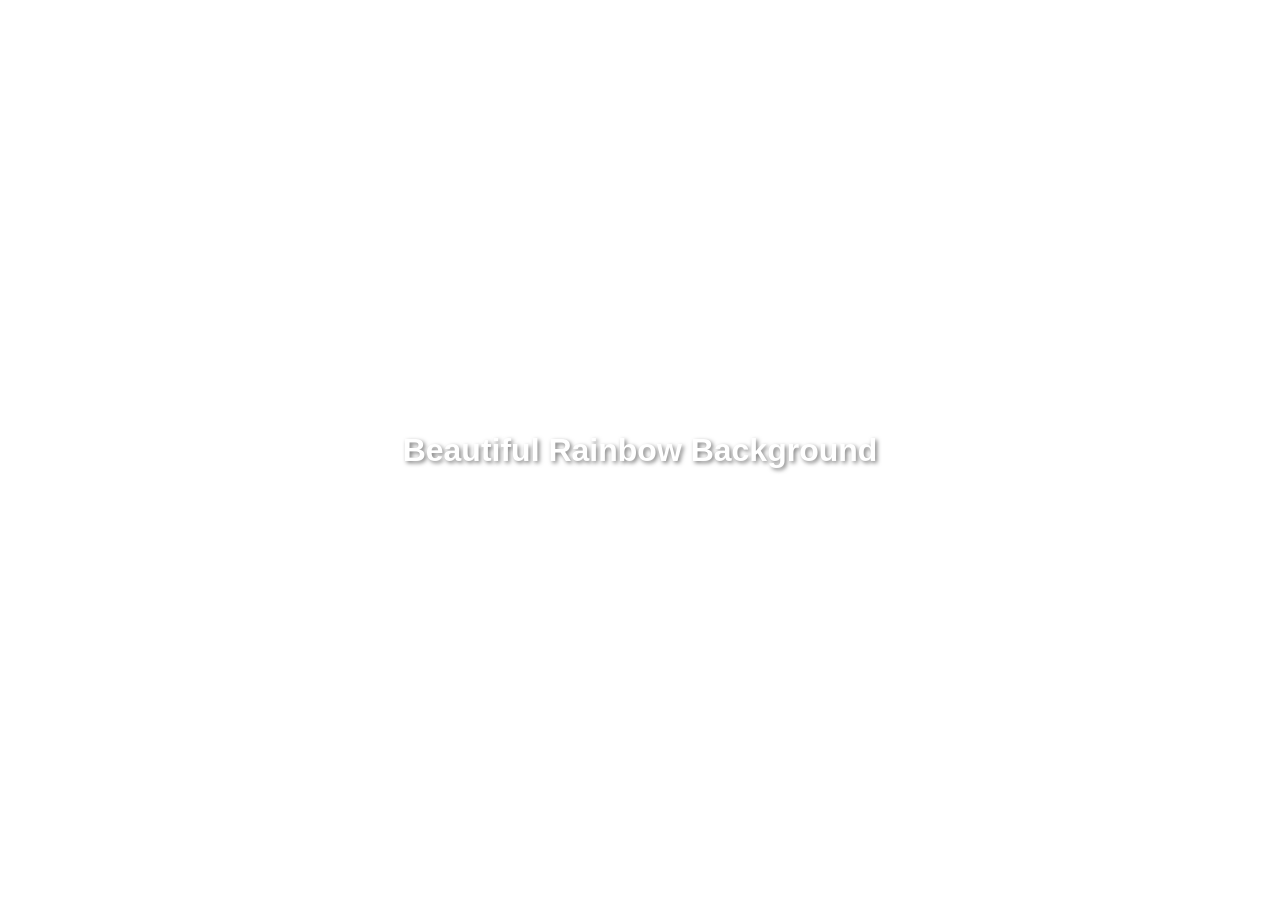
<file: dj.html>
<!DOCTYPE html>
<html lang="en">
<head>
    <meta charset="UTF-8">
    <meta name="viewport" content="width=device-width, initial-scale=1.0">
    <title>Rainbow Changing Background</title>
    <style>
        body {
            margin: 0;
            height: 100vh;
            display: flex;
            justify-content: center;
            align-items: center;
            font-family: Arial, sans-serif;
            color: white;
            text-shadow: 2px 2px 4px rgba(0, 0, 0, 0.5);
            
            /* Apply the background color animation */
            animation: rainbowBackground 10000ms linear infinite;
        }

        /* Define the rainbow animation keyframes */
        @keyframes rainbowBackground {
            0%   { background-color: #FF0000; } /* Red */
            17%  { background-color: #FFA500; } /* Orange */
            33%  { background-color: #FFFF00; } /* Yellow */
            50%  { background-color: #008000; } /* Green */
            67%  { background-color: #0000FF; } /* Blue */
            83%  { background-color: #4B0082; } /* Indigo */
            100% { background-color: #FF0000; } /* Back to Red for a smooth loop */
        }
    </style>
</head>
<body>

    <h1>Beautiful Rainbow Background</h1>

</body>
</html>
</file>
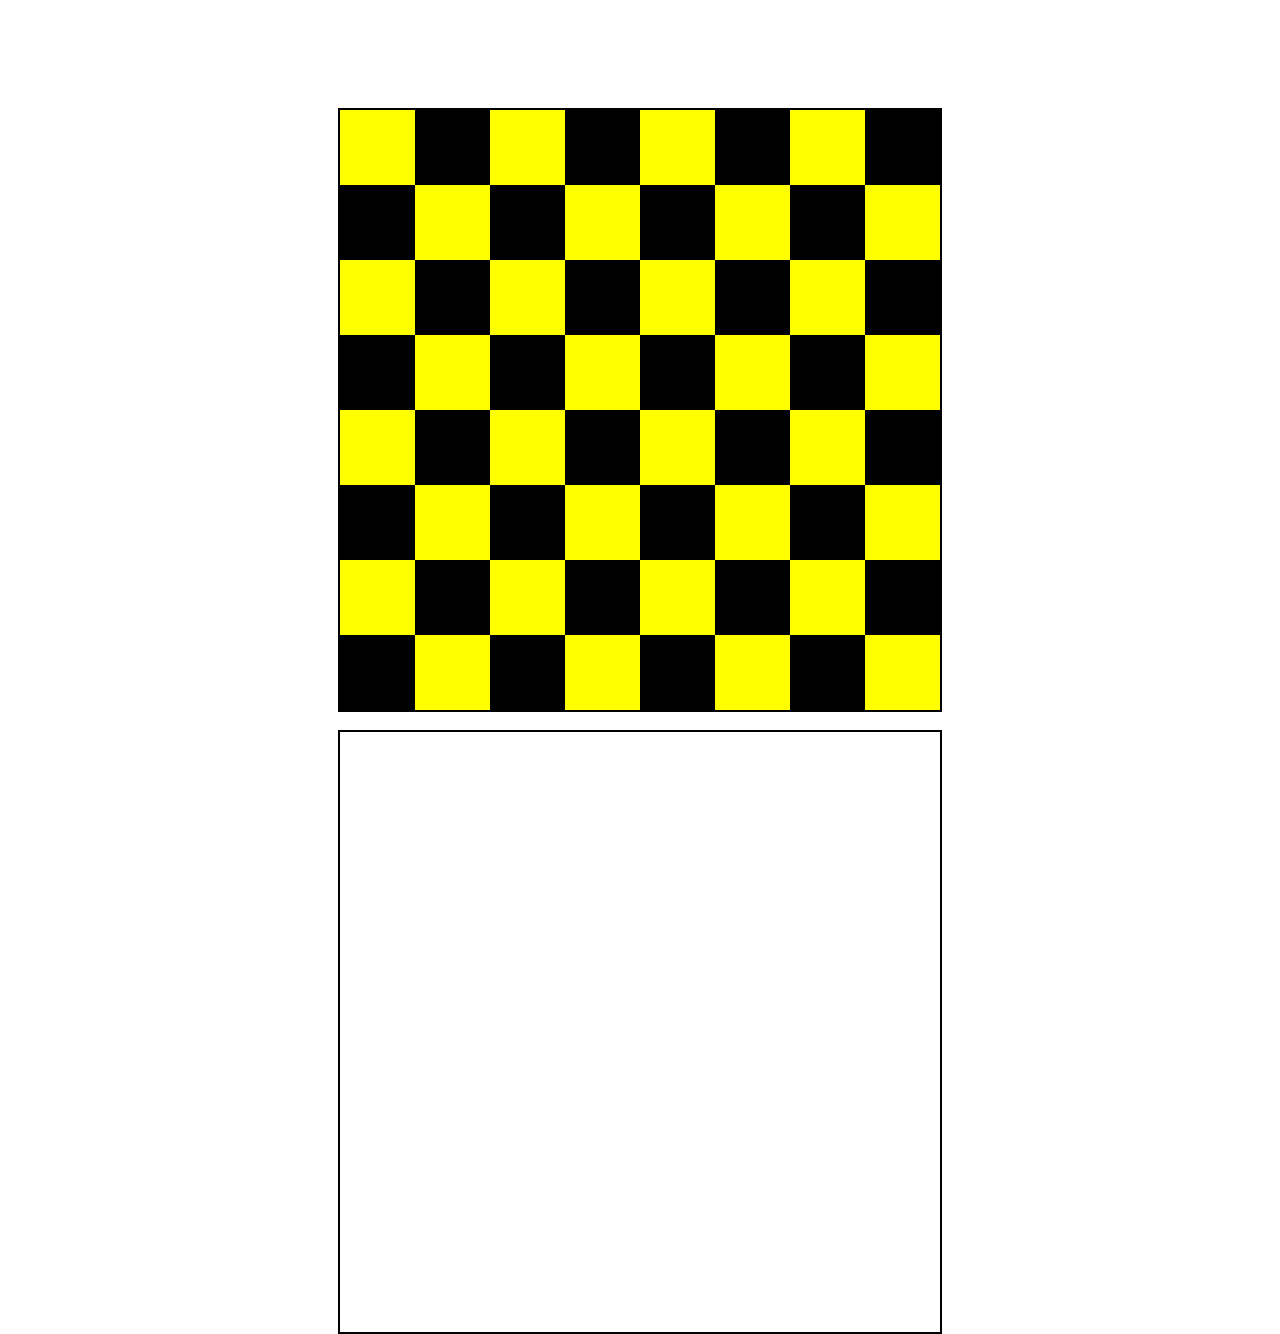
<file: grid.html>
<!DOCTYPE html>
<html lang="en">
<head>
    <meta charset="UTF-8">
    <meta name="viewport" content="width=device-width, initial-scale=1.0">
    <title>Document</title>
</head>
<style>
    .box{
        height: 600px;
        width: 600px;
        display: grid;
        border: 2px solid black;
        grid-template-columns: repeat(8,1fr);
        grid-template-rows: repeat(8,1fr);
        margin: auto;
        position: relative;
        top:100px;
    }
    .cbox{
        background-color: yellow;
    }
    .black{
        background-color: black;
    }
    .abs{
        position: absolute;
    }
    .b2{
        left:40px;
        top: 60px;
    }
</style>
<body>
    <div class="box">
        <div class="cbox"></div>
        <div class="cbox black"></div>
        <div class="cbox"></div>
        <div class="cbox black"></div>
        <div class="cbox"></div>
        <div class="cbox black"></div>
        <div class="cbox"></div>
        <div class="cbox black"></div>
        <div class="cbox black"></div>
        <div class="cbox "></div>
        <div class="cbox black"></div>
        <div class="cbox "></div>
        <div class="cbox black"></div>
        <div class="cbox"></div>
        <div class="cbox black"></div>
        <div class="cbox "></div>
        <div class="cbox "></div>
        <div class="cbox black"></div>
        <div class="cbox "></div>
        <div class="cbox black"></div>
        <div class="cbox "></div>
        <div class="cbox black"></div>
        <div class="cbox "></div>
        <div class="cbox black"></div>
        <div class="cbox black"></div>
        <div class="cbox "></div>
        <div class="cbox black"></div>
        <div class="cbox "></div>
        <div class="cbox black"></div>
        <div class="cbox "></div>
        <div class="cbox black"></div>
        <div class="cbox "></div>
        <div class="cbox "></div>
        <div class="cbox black"></div>
        <div class="cbox "></div>
        <div class="cbox black"></div>
        <div class="cbox "></div>
        <div class="cbox black"></div>
        <div class="cbox "></div>
        <div class="cbox black"></div>
        <div class="cbox black"></div>
        <div class="cbox "></div>
        <div class="cbox black"></div>
        <div class="cbox "></div>
        <div class="cbox black"></div>
        <div class="cbox "></div>
        <div class="cbox black"></div>
        <div class="cbox "></div>
        <div class="cbox "></div>
        <div class="cbox black"></div>
        <div class="cbox "></div>
        <div class="cbox black"></div>
        <div class="cbox "></div>
        <div class="cbox black"></div>
        <div class="cbox "></div>
        <div class="cbox black"></div>
        <div class="cbox black"></div>
        <div class="cbox "></div>
        <div class="cbox black"></div>
        <div class="cbox "></div>
        <div class="cbox black"></div>
        <div class="cbox "></div>
        <div class="cbox black"></div>
        <div class="cbox "></div>
    </div><br>
    <div class="box">
        <div class="cbox abs b1"></div>
        <div class="cbox black abs b2"></div>
        <div class="cbox abs"></div>
        <div class="cbox black abs"></div>
        <div class="cbox abs"></div>
        <div class="cbox abs black"></div>
        <div class="cbox abs"></div>
        <div class="cbox black abs"></div>
        <div class="cbox abs"></div>
        <div class="cbox black abs"></div>
    </div>
</body>
</html>
</file>
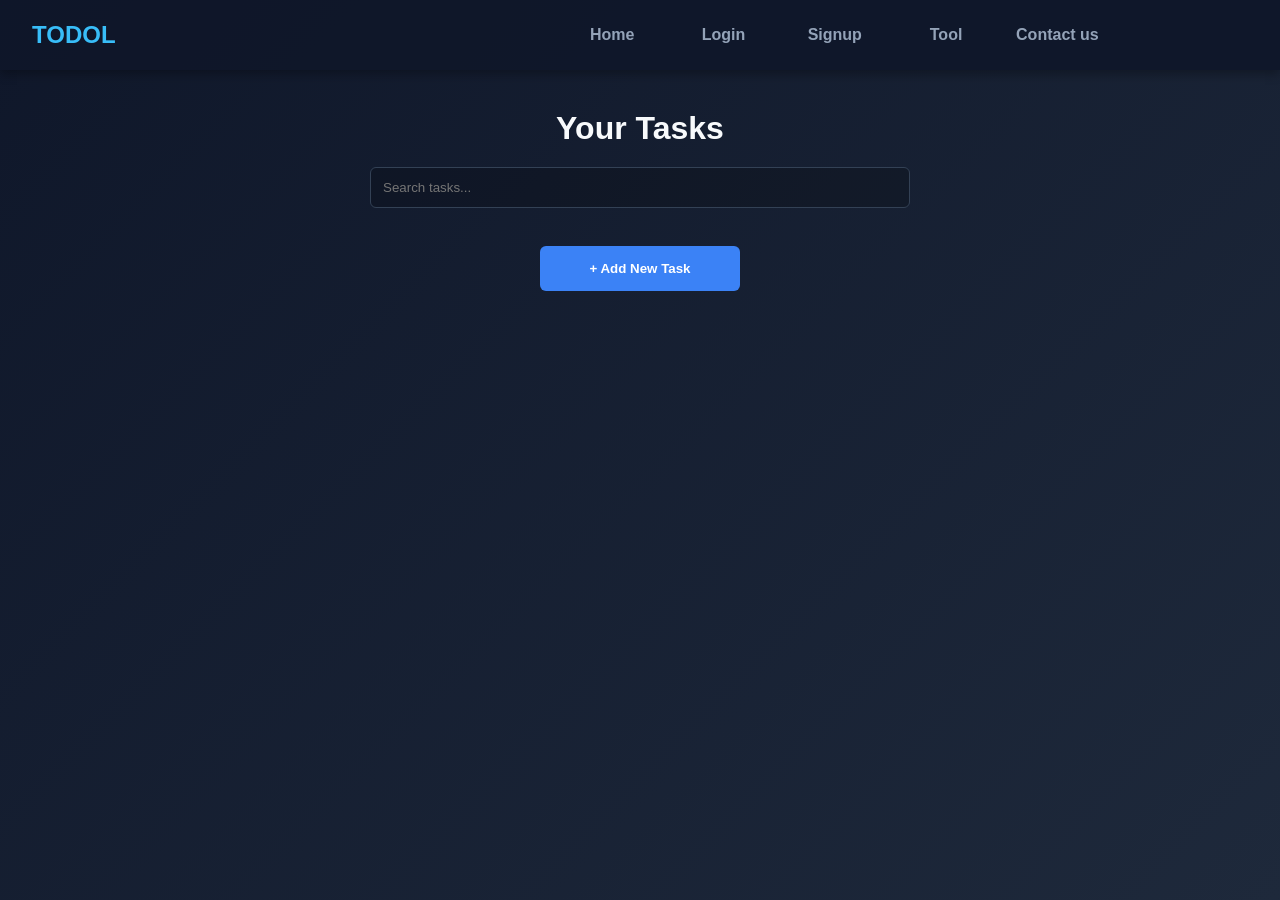
<file: todolist.html>
<!DOCTYPE html>
<html lang="en">
<head>
    <meta charset="UTF-8">
    <meta name="viewport" content="width=device-width, initial-scale=1.0">
    <title>ToDoL</title>
    <style>
        * { margin: 0; padding: 0; box-sizing: border-box; font-family: sans-serif; color: white; }
        
        body {
            background: linear-gradient(135deg, #0f172a, #1e293b);
            min-height: 100vh;
        }

        .navp {
            width: 100%;
            height: 70px;
            display: grid;
            grid-template-columns: 5fr repeat(5, 1fr) 1.5fr;
            background-color: rgba(15, 23, 42, 0.9);
            box-shadow: 0 4px 10px rgba(0,0,0,0.3);
        }
        .navele {
            margin: auto;
            font-weight: bold;
        }
        .navele a {
            text-decoration: none;
            color: #94a3b8;
            transition: color 0.2s;
        }
        .navele a:hover { color: #38bdf8; }

        .main-container {
            max-width: 600px;
            margin: 40px auto;
            text-align: center;
        }
        .main-container h1 {
            color: #f8fafc;
            margin-bottom: 20px;
        }

        input[type="text"] {
            padding: 12px;
            width: 90%;
            margin-bottom: 20px;
            border-radius: 6px;
            border: 1px solid #334155;
            background: rgba(0,0,0,0.2);
            outline: none;
        }
        input[type="text"]:focus {
            border-color: #38bdf8;
            background: rgba(0,0,0,0.4);
        }

        button {
            padding: 10px 15px;
            cursor: pointer;
            border: none;
            border-radius: 6px;
            font-weight: bold;
            color: white;
            transition: transform 0.2s ease, opacity 0.2s;
        }
        button:hover { opacity: 0.8; transform: scale(1.05); }
        
        .btn-primary { background-color: #3b82f6; } 
        .btn-success { background-color: #10b981; } 
        .btn-danger { background-color: #ef4444; }  
        .btn-gray { background-color: #64748b; }    

        .task {
            background: #1e293b;
            margin: 10px 0;
            padding: 15px;
            display: flex;
            justify-content: space-between;
            align-items: center;
            border-left: 4px solid #38bdf8;
            border-radius: 5px;
            transition: transform 0.2s ease;
        }
        .task:hover { transform: translateX(5px); }
        
        .completed {
            text-decoration: line-through;
            opacity: 0.5;
        }

        .overlay {
            position: fixed; top: 0; left: 0; width: 100%; height: 100%;
            background: rgba(0, 0, 0, 0.5);
            backdrop-filter: blur(5px);
            z-index: 9;
            opacity: 0; visibility: hidden;
            transition: all 0.3s ease;
        }

        .popup {
            position: fixed; top: 50%; left: 50%;
            background: #1e293b;
            padding: 30px;
            border: 1px solid #334155;
            border-radius: 10px;
            width: 320px;
            z-index: 10;
            text-align: center;
            box-shadow: 0 10px 25px rgba(0,0,0,0.5);
            
            transform: translate(-50%, -50%) scale(0.7);
            opacity: 0; visibility: hidden;
            transition: all 0.3s ease;
        }

        .overlay.show { opacity: 1; visibility: visible; }
        .popup.show { 
            opacity: 1; visibility: visible; 
            transform: translate(-50%, -50%) scale(1);
        }

    </style>
</head>
<body>

    <nav>
        <div class="navp">
            <div class="navele" style="margin-left: 2rem;"><h2 style="color: #38bdf8;">TODOL</h2></div>
            <div class="navele"><a href="#">Home</a></div>
            <div class="navele"><a href="#">Login</a></div>
            <div class="navele"><a href="#">Signup</a></div>
            <div class="navele"><a href="#">Tool</a></div>
            <div class="navele"><a href="#">Contact us</a></div>
            <div></div> 
        </div>
    </nav>

    <div class="main-container">
        <h1>Your Tasks</h1>
        
        <input type="text" id="searchBox" placeholder="Search tasks..." oninput="renderTasks()">
        
        <div id="todoList"></div>
        
        <br>
        <button class="btn-primary" onclick="showPopup()" style="width: 200px; padding: 15px;">+ Add New Task</button>
    </div>

    <div class="overlay" id="overlayBox" onclick="hidePopup()"></div>

    <div class="popup" id="popupBox">
        <h3 style="color: #38bdf8; margin-bottom: 15px;">New Task</h3>
        <input type="text" id="taskInput" placeholder="Enter task details...">
        <div>
            <button class="btn-primary" onclick="saveTask()">Save</button>
            <button class="btn-gray" onclick="hidePopup()">Cancel</button>
        </div>
    </div>

    <script>
        let tasks = JSON.parse(localStorage.getItem("myTasks")) || [];

        function showPopup() {
            document.getElementById("overlayBox").classList.add("show");
            document.getElementById("popupBox").classList.add("show");
        }

        function hidePopup() {
            document.getElementById("overlayBox").classList.remove("show");
            document.getElementById("popupBox").classList.remove("show");
            document.getElementById("taskInput").value = ""; 
        }

        function saveTask() {
            let text = document.getElementById("taskInput").value;
            if (text === "") return; 

            tasks.push({ 
                id: Date.now(), 
                text: text, 
                done: false
            }); 
            
            hidePopup();
            renderTasks();
        }

        function deleteTask(id, btnElement) {
            btnElement.disabled = true;
            btnElement.style.opacity = "0.5";
            btnElement.innerText = "...";
            
            setTimeout(() => {
                tasks = tasks.filter(t => t.id !== id);
                renderTasks();
            }, 3000);
        }

        function completeTask(id) {
            let task = tasks.find(t => t.id === id);
            task.done = !task.done; 
            renderTasks();
        }

        function renderTasks() {
            localStorage.setItem("myTasks", JSON.stringify(tasks));
            
            let listElement = document.getElementById("todoList");
            let searchText = document.getElementById("searchBox").value.toLowerCase();
            
            listElement.innerHTML = ""; 

            for (let i = 0; i < tasks.length; i++) {
                let currentTask = tasks[i];
                
                if (currentTask.text.toLowerCase().includes(searchText)) {
                    let textClass = currentTask.done ? "completed" : "";
                    let btnClass = currentTask.done ? "btn-gray" : "btn-success";
                    let btnText = currentTask.done ? "Undo" : "Done";

                    listElement.innerHTML += `
                        <div class="task">
                            <span class="${textClass}">${currentTask.text}</span>
                            <div>
                                <button class="${btnClass}" onclick="completeTask(${currentTask.id})">${btnText}</button>
                                <button class="btn-danger" onclick="deleteTask(${currentTask.id}, this)">Del</button>
                            </div>
                        </div>
                    `;
                }
            }
        }

        renderTasks();
    </script>

</body>
</html>
</file>
<file: style.css>
body{
    font-family:sans-serif;
}
</file>
